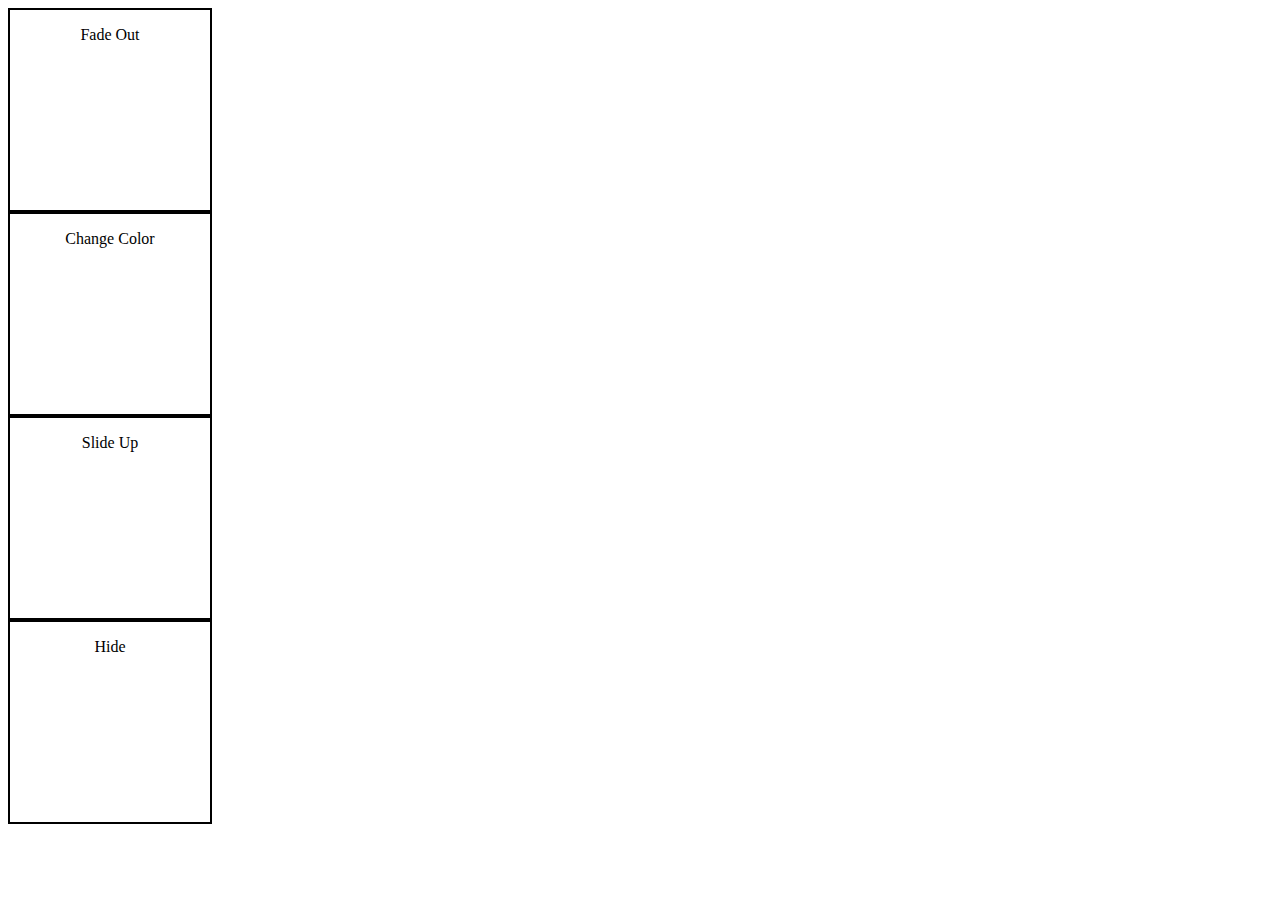
<file: jqueryassignment/index.html>
<html>
    <head>
        <link rel="stylesheet" type="text/css" href="./index.css">
        <script src="https://ajax.googleapis.com/ajax/libs/jquery/3.4.1/jquery.min.js"></script>
        <script type="text/javascript">
            // $(document).ready(function(){
            //     //write jquery code here

            //     //example for box 1
            //     $("#fade").hover(function(){
            //         console.log("fade")
            //         $("#fade").fadeOut()
                   
            //     })

            //     $("#slide-up").hover(function(){
            //         console.log("slide")
            //         $("#slide-up").slideUp()
            //     })
            // })

            
        </script>
    </head>
    <body>
        <div class = "box" id="fade">
            <p>Fade Out</p>
        </div>
        <div class = "box" id="change-color">
            <p>Change Color</p>
        </div>
        </div>
        <div class="box" id="slide-up">
            <p>Slide Up</p>
        </div>
        <div class = "box" id="hide">
            <p>Hide</p>
        </div>
    </body>
</html>
</file>
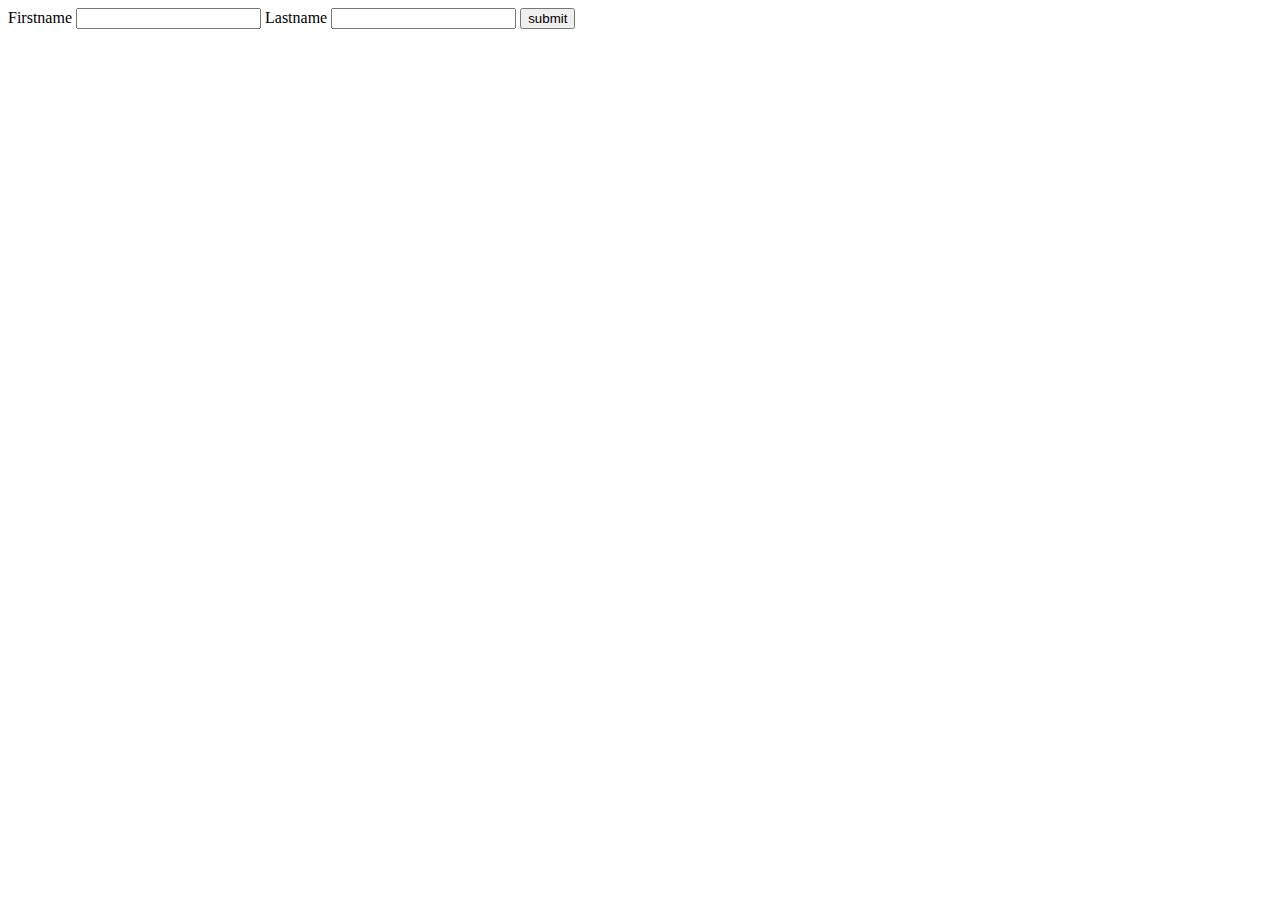
<file: NAMESDEMO /loginreg/templates/index.html>
<html>
    <form action ="/set-data" method = "POST">
        <label>Firstname</label>
        <input type ="text" name="fname">
        <label>Lastname</label>
        <input type = "text" name = "lname">
        <input type="submit" value = "submit">
    </form>

   
</html>
</file>
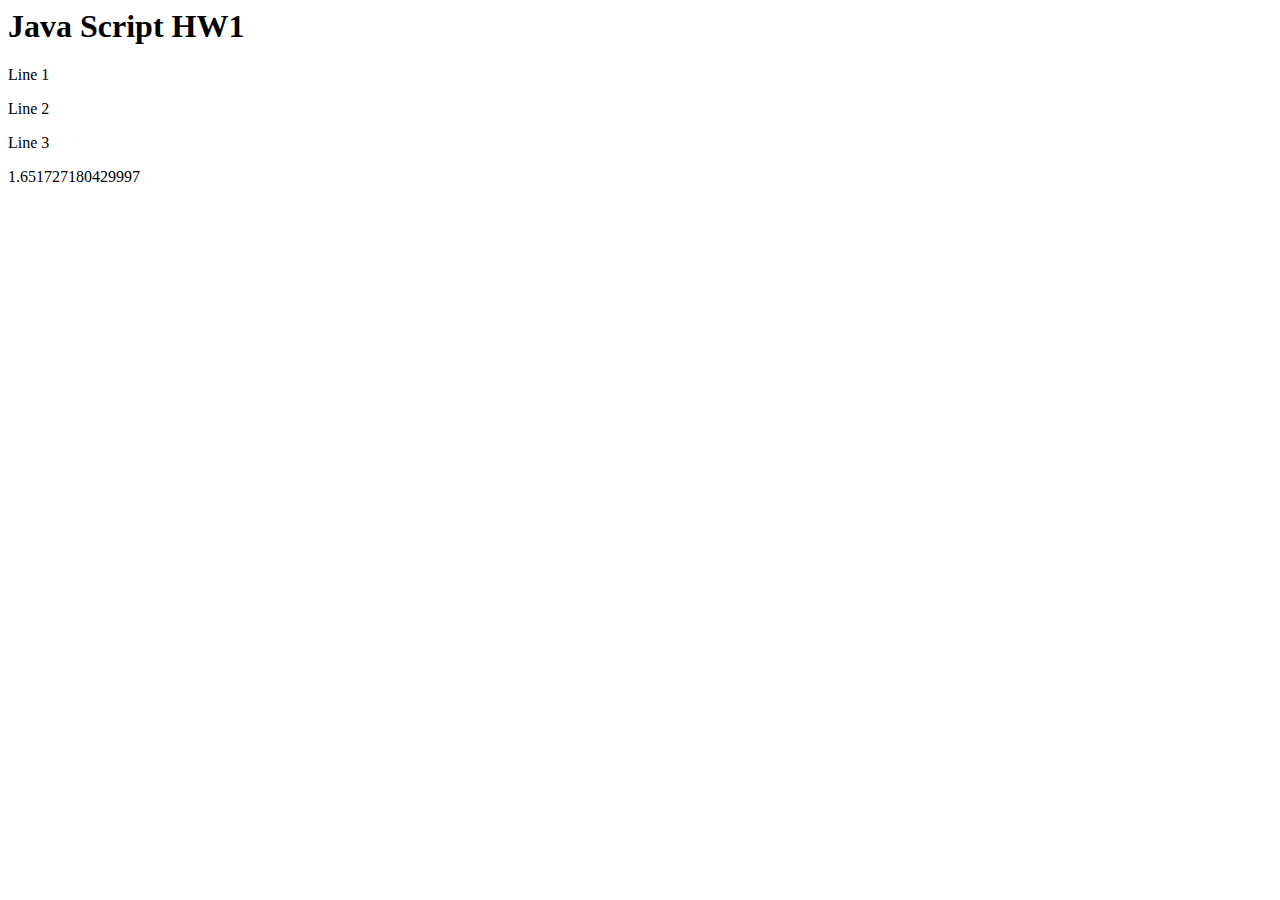
<file: javacripthw1.html>
<html>
    <body>
      <h1>Java Script HW1</h1>

      <div id="section">
        
      </div>

      <p id = "randomNum"></p>
    </body>

    <script>
      //Calls retrieves the data from the body tag by calling on
      // id 
      var section = document.getElementById("section");
      
      console.log(section)
      // adds 3 lines of text to the body tag
      section.innerHTML = '<p>Line 1</p>'+ 
      '<p>Line 2</p>' + '<p>Line 3</p>'

      //create random number
      var randomNum = Math.random() *10
      
      //add random number to existing p tag

      var randomHtml = document.getElementById("randomNum")

      randomHtml.innerHTML = '<p>' + randomNum + '</p>';
    </script>
</html>
</file>
<file: jqueryassignment/index.css>
.box{
    width:200px;
    height:200px;
    text-align:center;
    border:solid black 2px;
}
</file>
